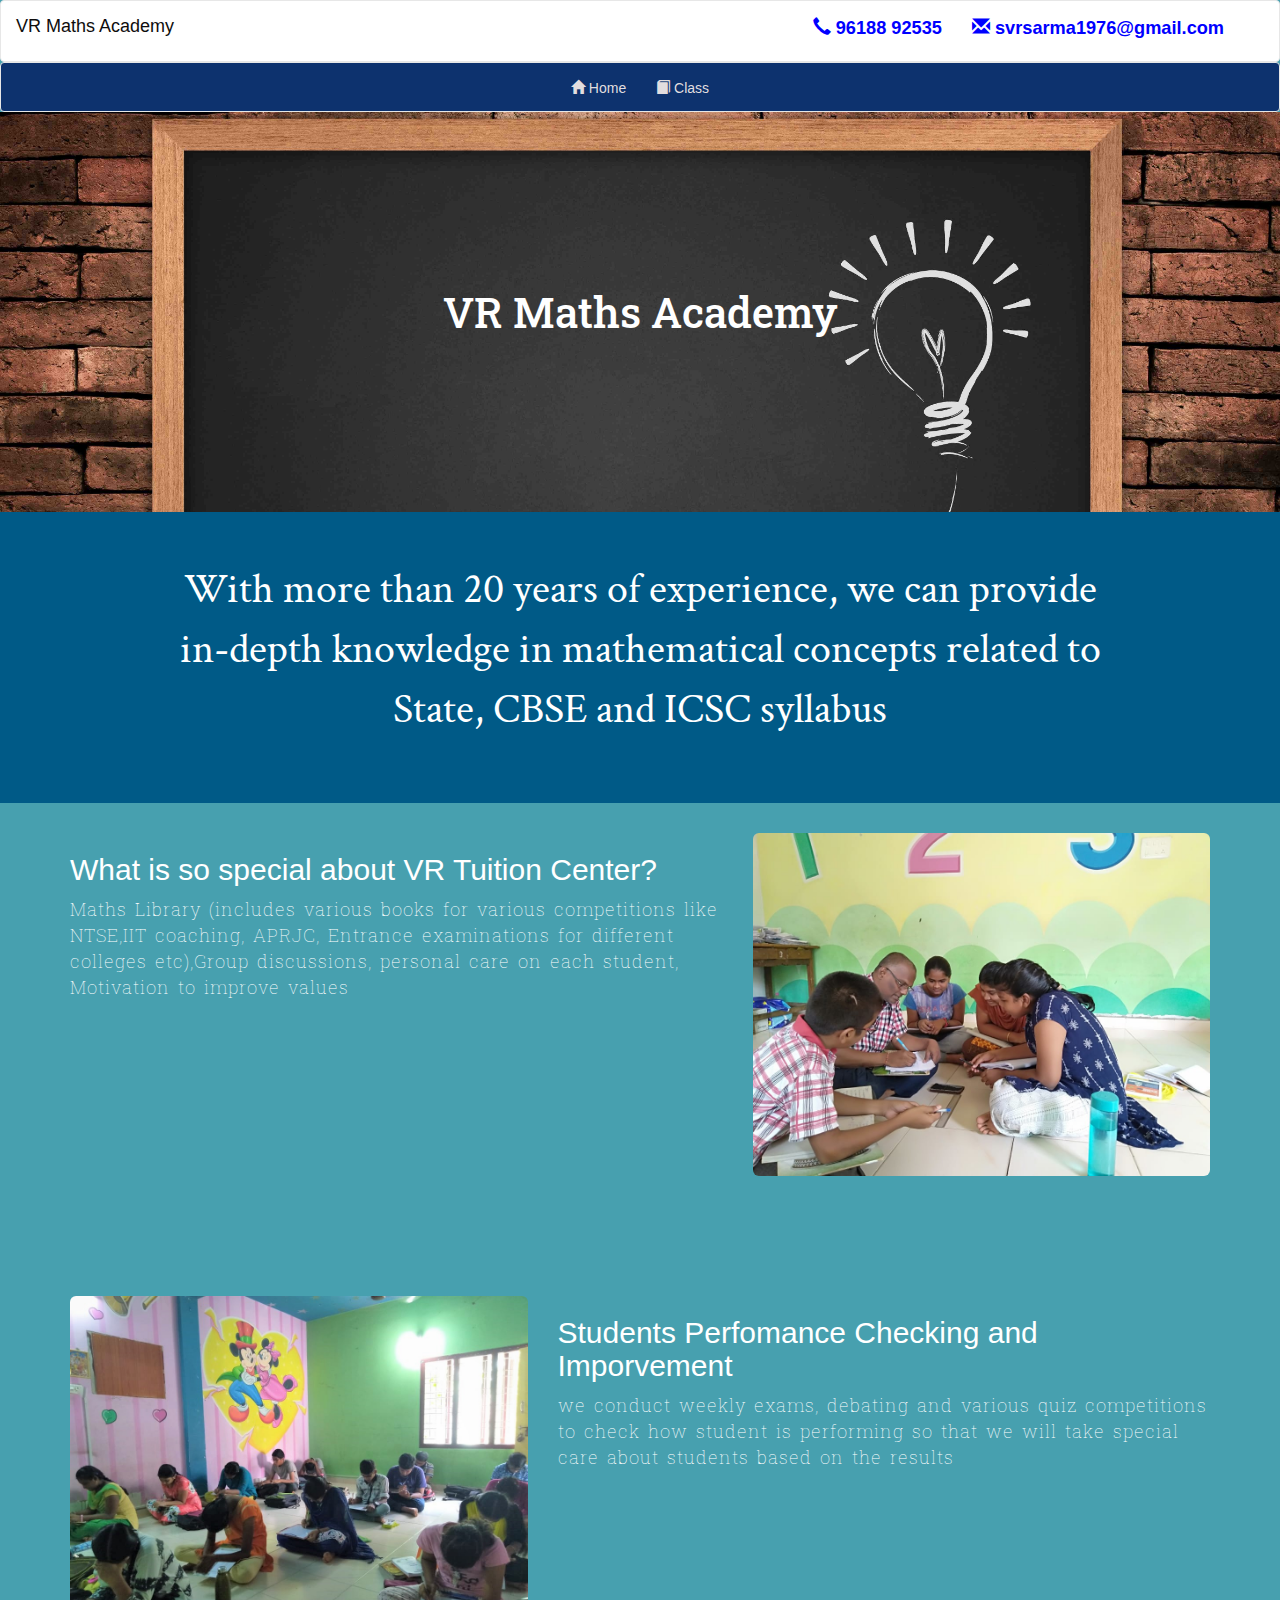
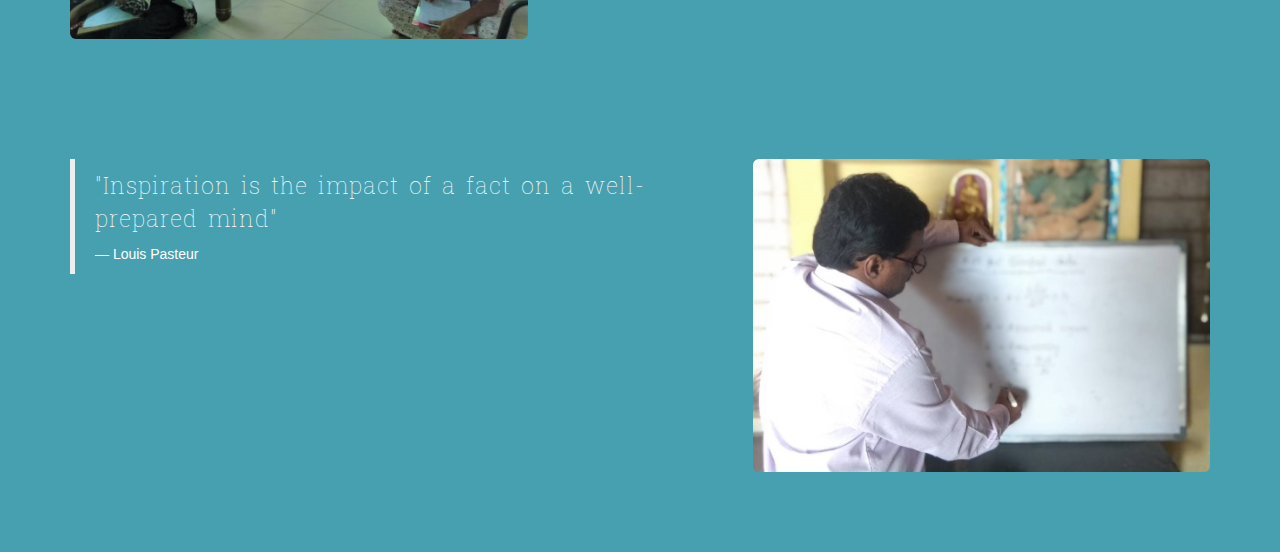
<file: Index.html>
<!DOCTYPE html>
<html>
    <head>
        <title>VR Tuition Center</title>
       
        <meta name="viewport" content="width=device-width, initial-scale=1">
        
        <link rel="stylesheet" href="https://maxcdn.bootstrapcdn.com/bootstrap/3.4.1/css/bootstrap.min.css">
        <script src="https://ajax.googleapis.com/ajax/libs/jquery/3.5.1/jquery.min.js"></script>
        <script src="https://maxcdn.bootstrapcdn.com/bootstrap/3.4.1/js/bootstrap.min.js"></script>
        <link href="https://fonts.googleapis.com/css2?family=Roboto+Slab&display=swap" rel="stylesheet">
        <link href="https://fonts.googleapis.com/css2?family=Exo:wght@500&display=swap" rel="stylesheet">
        <link href="https://fonts.googleapis.com/css2?family=Crimson+Text&display=swap" rel="stylesheet">
        <link href="https://fonts.googleapis.com/css2?family=Roboto+Slab&display=swap" rel="stylesheet">
        <link  href="vrtuition.css" rel="stylesheet">
        <style>
            body{
                background-color:#47a0af;
            }
            .container
            {
                color: white;
            }
            .pageintro
            {
                background-image: url('imgs/svrtuition12.jpg');
                background-size:100%;
                
            }
            .pageintro h1{
                line-height: 400px;
                font-size: 300% ;
                margin-top: 0px;    
                margin-bottom: 0;
            }
            .intro-desc
            {
                background-color:#005a87;
                color: white;
                
            }
            .intro-desc p
            {
                padding-left: 14%;
                padding-right: 14%;
                font-size: 300%;
                font-family: 'Crimson Text', serif;
                font-weight: 500;
            }
            .container .row div p
            {
                font-size: 130%;
                letter-spacing: 1px;
                word-spacing: 3px;
                font-weight: 100;
                font-family: 'Roboto Slab', serif;
            }
            .container .row{
                margin-bottom: 80px;
            }
            

                #Navbar .nav li a
                {
                    color: black;
                }

            @media only screen and (max-width: 768px) {
                .pageintro
                {
                    background-repeat: no-repeat;
                }
                .pageintro h1
                {
                    line-height: 200px;
                    font-size: 170%;
                }
                .intro-desc p
                {
                    font-size: 130%;
                }
                .container .row{
                margin-bottom: 0px;
                }
                #img1
                {
                    margin-top: 30px;
                }
                .mobilenav
                {
                   position: absolute;
                   right: 15px;
                }
                .mobilenav span
                {
                    
                }
                #togglebutton
                {
                    display: none;
                }
            }
            @media only screen and (min-width: 768px)
            {
                .navbar-nav.navbar-center {
                position: absolute;
                left: 50%;
                transform: translatex(-50%);
                }
                .mobilenav
                {
                    display: none;
                }
                
            }
            
        </style>

    </head>
    <body>
        <nav class="navbar navbar-default" style="margin-bottom:0;background-color: white">
            <div class="navbar-header">
                <button type="button" class="navbar-toggle" data-toggle="collapse" data-target="#Navbar" id="togglebutton">
                    <span class="icon-bar"></span>
                    <span class="icon-bar"></span>
                    <span class="icon-bar"></span>                        
                  </button>
                <p class="navbar-brand" href="#" style=" color: rgb(14, 13, 13)">VR Maths Academy 
                    <span class="mobilenav">
                        <a href="tel:+919618892535">
                            <span class="glyphicon glyphicon-earphone"></span>
                        </a> 
                        <a href="mailto:svrsarma1976@gmail.com" style="margin-left: 15px;">
                            <span class="glyphicon glyphicon-envelope"></span>
                        </a>
                    </span>
                </p>
              </div>
              <div class="collapse navbar-collapse" id="Navbar">
                <ul class="nav navbar-nav navbar-right" id="contact">
                    <li><a href="tel:+919618892535" style="color:blue;font-weight:bold"><span class="glyphicon glyphicon-earphone"></span> 96188 92535</a></li>
                    <li><a href="mailto:svrsarma1976@gmail.com" style="color:blue;font-weight:bold"><span class="glyphicon glyphicon-envelope"></span> svrsarma1976@gmail.com</a></li>
                    
                </ul>
            </div>
        </nav>
        

        <nav class="navbar navbar-default" style="margin-bottom:0;background-color: #0D326E;">
            <div class="navbar-header">
                <button type="button" class="navbar-toggle" data-toggle="collapse" data-target="#myNavbar">
                    <span class="icon-bar"></span>
                    <span class="icon-bar"></span>
                    <span class="icon-bar"></span>                        
                  </button>
                
              </div>
              <div class="collapse navbar-collapse" id="myNavbar">
            <ul class="nav navbar-nav navbar-center" id="lapnav">
                <li><a href="#"><span class="glyphicon glyphicon-home"></span> Home</a></li>
                <li><a href="class.html"><span class="glyphicon glyphicon-book"></span> Class</a></li>
                
            </ul>
            </div>
        </nav>

        <div class="pageintro">
            <div>
                <h1 class="text-center page-head" style="font-family: 'Roboto Slab', serif;color: white;">VR Maths Academy</h1>
            </div> 
        </div>
        <div class=" jumbotron intro-desc text-center">
            <p>With more than 20 years of experience, we can provide in-depth knowledge in mathematical concepts related to State, CBSE and ICSC syllabus</p>
        </div>

        <div class="container">
            <div class="row">
                <div class="col-md-7">
                    <h2>What is so special about VR Tuition Center?</h2>
                      <p>Maths Library (includes various books for various competitions like NTSE,IIT coaching, APRJC, Entrance examinations for different colleges etc),Group discussions, personal care on each student, Motivation to improve values</p>
                </div>
                <div class="col-md-5" id="img1">
                    <img src="imgs/svrtuition2.jpg" class="img-rounded" style="width:100%;">
                </div>
            </div>
            <br>
            <br>
            <div class="row">
                <div class="col-md-5">
                    <img src="imgs/svrtuition1.jpg" class="img-rounded" style="width:100%;">
                </div>
                <div class="col-md-7" style="color: white;">
                    <h2>Students Perfomance Checking and Imporvement</h2>
                      <p>we conduct weekly exams, debating and various quiz competitions to check how student is performing so that we will take special care about students based on the results</p>
                </div>
            </div>
            <br>
            <br>
            
            <div class="row">
                <div class="col-md-7">
                    <blockquote>
                        <p>"Inspiration is the impact of a fact on a well-prepared mind"</p>
                        <footer style="color:white">Louis Pasteur</footer>
                      </blockquote>
                      <p></p>
                </div>
                <div class="col-md-5">
                    <img src="imgs/svrtuition1234.jpg" class="img-rounded" style="width:100%;">
                </div>
            </div>
        </div>
    </body>
</html>
</file>
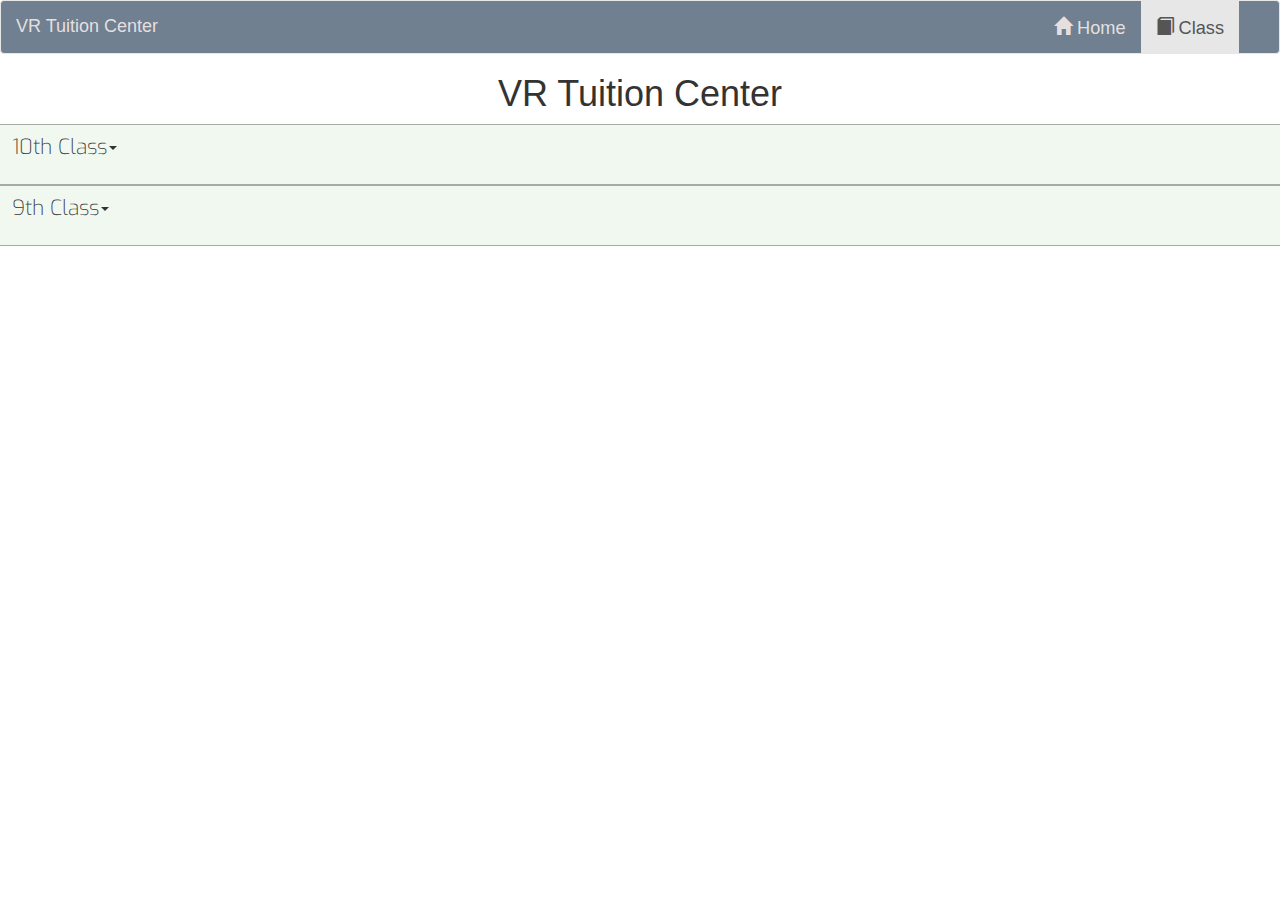
<file: class.html>
<html>
    <head>
        <title>VR Tuition Center-Classes</title>
        <meta name="viewport" content="width=device-width, initial-scale=1">
        
        <link rel="stylesheet" href="https://maxcdn.bootstrapcdn.com/bootstrap/3.4.1/css/bootstrap.min.css">
        <script src="https://ajax.googleapis.com/ajax/libs/jquery/3.5.1/jquery.min.js"></script>
        <script src="https://maxcdn.bootstrapcdn.com/bootstrap/3.4.1/js/bootstrap.min.js"></script>
        <link href="https://fonts.googleapis.com/css2?family=Roboto+Slab&display=swap" rel="stylesheet">
        <link href="https://fonts.googleapis.com/css2?family=Exo:wght@500&display=swap" rel="stylesheet">
        <link rel="stylesheet" href="vrtuition.css">

        <style>
            .dropdown-toggle:hover
            {
                cursor: pointer;
            }

            .chapters
            {
                position: relative;
                box-shadow: none;
            }

            .jumbotron
            {
                background-color:rgb(240, 248, 240);
                border-bottom: 1px solid darkgray;
                border-top: 1px solid darkgray;
                padding:5px 0;
                margin-bottom:0;
            }
            
            .subdropjumb
            {
                background-color: white;
                border-top: none;
                border-bottom: none;
            }
            #altermsg
            {
                width: 100%;
                padding: 12px 11px;
                font-size: 120%;
                box-shadow: darkgrey;
            }

            .filelink:hover
            {
                cursor: pointer;
            }

            td .dropdown .subdrop{
                font-weight: bold;
            }

        </style>
    </head>


    <body>

        <div id="content">

            <!-- ------------------nav bar------------------ -->
            <nav class="navbar navbar-default">
            <div class="navbar-header">
                <button type="button" class="navbar-toggle" data-toggle="collapse" data-target="#myNavbar">
                    <span class="icon-bar"></span>
                    <span class="icon-bar"></span>
                    <span class="icon-bar"></span>                        
                  </button>
                <a class="navbar-brand" href="#" style=" color: rgba(233, 227, 227, 0.972);">VR Tuition Center</a>
              </div>
              <div class="collapse navbar-collapse" id="myNavbar">
            <ul class="nav navbar-nav navbar-right">
                <li><a href="index.html"><span class="glyphicon glyphicon-home"></span> Home</a></li>
                <li  class="active"><a href="class.html"><span class="glyphicon glyphicon-book"></span> Class</a></li>
                
            </ul>
            </div>
        </nav>

            <!--Head of the page -->

            <h1 class="text-center" id="head">VR Tuition Center</h1>

            <p>

            </p>

            <div class="dropdown jumbotron">
                <p class="dropdown-toggle" data-toggle="dropdown" id="10th" style="padding:2px 12px;font-family: 'Exo', sans-serif;">10th Class<span class="caret text-right"></span></p>
                <table class="table dropdown-menu chapters">
                    <thead>
                        
                      </thead>
                    <tr>
                        <td style="padding:2px 12px">
                            <div class="dropdown">
                                <p  class="dropdown-toggle subdrop jumbotron subdropjumb" style="margin-bottom:0" data-toggle="dropdown">Real Numbers<span class="caret text-right"></span></p>
                                <table class="table dropdown-menu chapters">
                                    <tr onclick="window.location.href = 'https://view.officeapps.live.com/op/embed.aspx?src=https://svssp.github.io/vrtuition/docs/realnumbers/concepts.docx'" class="filelink"><td ><a>Concepts</a></td></tr>
                                    <tr onclick="window.location.href = 'https://view.officeapps.live.com/op/embed.aspx?src=https://svssp.github.io/vrtuition/docs/realnumbers/practise.docx'" class="filelink"><td ><a>Practise Questions</a></td></tr>
                                    <tr onclick="window.location.href = 'https://view.officeapps.live.com/op/embed.aspx?src=https://svssp.github.io/vrtuition/docs/realnumbers/assignment.docx'" class="filelink"><td><a>Assignment</a></td></tr>
                                </table>
                            </div>
                        </td>
                    </tr>
                    <tr>
                        <td style="padding:2px 12px"> 
                            <div class="dropdown">
                                <p  class="dropdown-toggle subdrop jumbotron subdropjumb" style="margin-bottom:0" data-toggle="dropdown">Sets<span class="caret text-right"></span></p>
                                <table class="table dropdown-menu chapters">
                                    <tr onclick="window.location.href = 'https://view.officeapps.live.com/op/embed.aspx?src=https://svssp.github.io/vrtuition/docs/sets/concepts.docx'" class="filelink"><td ><a>Concepts</a></td></tr>
                                    <tr onclick="window.location.href = 'https://view.officeapps.live.com/op/embed.aspx?src=https://svssp.github.io/vrtuition/docs/sets/practise.docx'" class="filelink"><td ><a>Practise Questions</a></td></tr>
                                    <tr onclick="window.location.href = 'https://view.officeapps.live.com/op/embed.aspx?src=https://svssp.github.io/vrtuition/docs/sets/assignment.docx'" class="filelink"><td><a>Assignment</a></td></tr>
                                </table>
                        </div>
                        </td>
                    </tr>
                    <tr>
                        <td style="padding:2px 12px"> 
                            <div class="dropdown">
                                <p  class="dropdown-toggle subdrop jumbotron subdropjumb" data-toggle="dropdown">Polynomials<span class="caret text-right"></span></p>
                                <table class="table dropdown-menu chapters">
                                    <tr onclick="window.location.href = 'https://view.officeapps.live.com/op/embed.aspx?src=https://svssp.github.io/vrtuition/docs/polynomials/concepts.docx'" class="filelink"><td ><a>Concepts</a></td></tr>
                                    <tr onclick="window.location.href = 'https://view.officeapps.live.com/op/embed.aspx?src=https://svssp.github.io/vrtuition/docs/polynomials/practise.docx'" class="filelink"><td ><a>Practise Questions</a></td></tr>
                                    <tr onclick="window.location.href = 'https://view.officeapps.live.com/op/embed.aspx?src=https://svssp.github.io/vrtuition/docs/polynomials/assignment.docx'" class="filelink"><td><a>Assignment</a></td></tr>
                                </table>
                        </div>
                        </td>
                    </tr>
                    <tr>
                        <td style="padding:2px 12px"> 
                            <div class="dropdown">
                                <p  class="dropdown-toggle subdrop jumbotron subdropjumb" data-toggle="dropdown">Pair of Linear Equations in Two variables<span class="caret text-right"></span></p>
                                <table class="table dropdown-menu chapters">
                                    <tr onclick="window.location.href = 'https://view.officeapps.live.com/op/embed.aspx?src=https://svssp.github.io/vrtuition/docs/pairoflinear/concepts.docx'" class="filelink"><td ><a>Concepts</a></td></tr>
                                    <tr onclick="window.location.href = 'https://view.officeapps.live.com/op/embed.aspx?src=https://svssp.github.io/vrtuition/docs/pairoflinear/practise.docx'" class="filelink"><td ><a>Practise Questions</a></td></tr>
                                    <tr onclick="window.location.href = 'https://view.officeapps.live.com/op/embed.aspx?src=https://svssp.github.io/vrtuition/docs/pairoflinear/assignment.docx'" class="filelink"><td><a>Assignment</a></td></tr>
                                </table>
                        </div>
                        </td>
                    </tr>
                    <tr>
                        <td style="padding:2px 12px"> 
                            <div class="dropdown">
                                <p  class="dropdown-toggle subdrop jumbotron subdropjumb" data-toggle="dropdown">Quadratic Equations<span class="caret text-right"></span></p>
                                <table class="table dropdown-menu chapters">
                                    <tr onclick="window.location.href = 'https://view.officeapps.live.com/op/embed.aspx?src=https://svssp.github.io/vrtuition/docs/quadratic/concepts.docx'" class="filelink"><td ><a>Concepts</a></td></tr>
                                    <tr onclick="window.location.href = 'https://view.officeapps.live.com/op/embed.aspx?src=https://svssp.github.io/vrtuition/docs/quadratic/practise.docx'" class="filelink"><td ><a>Practise Questions</a></td></tr>
                                    <tr onclick="window.location.href = 'https://view.officeapps.live.com/op/embed.aspx?src=https://svssp.github.io/vrtuition/docs/quadratic/assignment.docx'" class="filelink"><td><a>Assignment</a></td></tr>
                                </table>
                        </div>
                        </td>
                    </tr>
                    <tr>
                        <td style="padding:2px 12px"> 
                            <div class="dropdown">
                                <p  class="dropdown-toggle subdrop jumbotron subdropjumb" data-toggle="dropdown">Progressions<span class="caret text-right"></span></p>
                                <table class="table dropdown-menu chapters">
                                    <tr onclick="window.location.href = 'https://view.officeapps.live.com/op/embed.aspx?src=https://svssp.github.io/vrtuition/docs/progressions/concepts.docx'" class="filelink"><td ><a>Concepts</a></td></tr>
                                    <tr onclick="window.location.href = 'https://view.officeapps.live.com/op/embed.aspx?src=https://svssp.github.io/vrtuition/docs/progressions/practise.docx'" class="filelink"><td ><a>Practise Questions</a></td></tr>
                                    <tr onclick="window.location.href = 'https://view.officeapps.live.com/op/embed.aspx?src=https://svssp.github.io/vrtuition/docs/progressions/assignment.docx'" class="filelink"><td><a>Assignment</a></td></tr>
                                </table>
                        </div>
                        </td>
                    </tr>
                    <tr>
                        <td style="padding:2px 12px"> 
                            <div class="dropdown">
                                <p  class="dropdown-toggle subdrop jumbotron subdropjumb" data-toggle="dropdown">Coordinate Geometry<span class="caret text-right"></span></p>
                                <table class="table dropdown-menu chapters">
                                    <tr onclick="window.location.href = 'https://view.officeapps.live.com/op/embed.aspx?src=https://svssp.github.io/vrtuition/docs/coordinategeometry/concepts.docx'" class="filelink"><td ><a>Concepts</a></td></tr>
                                    <tr onclick="window.location.href = 'https://view.officeapps.live.com/op/embed.aspx?src=https://svssp.github.io/vrtuition/docs/coordinategeometry/practise.docx'" class="filelink"><td ><a>Practise Questions</a></td></tr>
                                    <tr onclick="window.location.href = 'https://view.officeapps.live.com/op/embed.aspx?src=https://svssp.github.io/vrtuition/docs/coordinategeometry/assignment.docx'" class="filelink"><td><a>Assignment</a></td></tr>
                                </table>
                        </div>
                        </td>
                    </tr>
                    <tr>
                        <td style="padding:2px 12px"> 
                            <div class="dropdown">
                                <p  class="dropdown-toggle subdrop jumbotron subdropjumb" data-toggle="dropdown">Similar Triangles<span class="caret text-right"></span></p>
                                <table class="table dropdown-menu chapters">
                                    <tr onclick="window.location.href = 'https://view.officeapps.live.com/op/embed.aspx?src=https://svssp.github.io/vrtuition/docs/similartriangles/concepts.docx'" class="filelink"><td ><a>Concepts</a></td></tr>
                                    <tr onclick="window.location.href = 'https://view.officeapps.live.com/op/embed.aspx?src=https://svssp.github.io/vrtuition/docs/similartriangles/practise.docx'" class="filelink"><td ><a>Practise Questions</a></td></tr>
                                    <tr onclick="window.location.href = 'https://view.officeapps.live.com/op/embed.aspx?src=https://svssp.github.io/vrtuition/docs/similartriangles/assignment.docx'" class="filelink"><td><a>Assignment</a></td></tr>
                                </table>
                        </div>
                        </td>
                    </tr>
                    <tr>
                        <td style="padding:2px 12px"> 
                            <div class="dropdown">
                                <p  class="dropdown-toggle subdrop jumbotron subdropjumb" data-toggle="dropdown">Tangents and Secants to a circle<span class="caret text-right"></span></p>
                                <table class="table dropdown-menu chapters">
                                    <tr onclick="window.location.href = 'https://view.officeapps.live.com/op/embed.aspx?src=https://svssp.github.io/vrtuition/docs/circles/concepts.docx'" class="filelink"><td ><a>Concepts</a></td></tr>
                                    <tr onclick="window.location.href = 'https://view.officeapps.live.com/op/embed.aspx?src=https://svssp.github.io/vrtuition/docs/circles/practise.docx'" class="filelink"><td ><a>Practise Questions</a></td></tr>
                                    <tr onclick="window.location.href = 'https://view.officeapps.live.com/op/embed.aspx?src=https://svssp.github.io/vrtuition/docs/circles/assignment.docx'" class="filelink"><td><a>Assignment</a></td></tr>
                                </table>
                        </div>
                        </td>
                    </tr>
                    <tr>
                        <td style="padding:2px 12px"> 
                            <div class="dropdown">
                                <p  class="dropdown-toggle subdrop jumbotron subdropjumb" data-toggle="dropdown">Mensuration<span class="caret text-right"></span></p>
                                <table class="table dropdown-menu chapters">
                                    <tr onclick="window.location.href = 'https://view.officeapps.live.com/op/embed.aspx?src=https://svssp.github.io/vrtuition/docs/mensuration/concepts.docx'" class="filelink"><td ><a>Concepts</a></td></tr>
                                    <tr onclick="window.location.href = 'https://view.officeapps.live.com/op/embed.aspx?src=https://svssp.github.io/vrtuition/docs/mensuration/practise.docx'" class="filelink"><td ><a>Practise Questions</a></td></tr>
                                    <tr onclick="window.location.href = 'https://view.officeapps.live.com/op/embed.aspx?src=https://svssp.github.io/vrtuition/docs/mensuration/assignment.docx'" class="filelink"><td><a>Assignment</a></td></tr>
                                </table>
                        </div>
                        </td>
                    </tr>
                    <tr>
                        <td style="padding:2px 12px"> 
                            <div class="dropdown">
                                <p  class="dropdown-toggle subdrop jumbotron subdropjumb" data-toggle="dropdown">Trigonometry<span class="caret text-right"></span></p>
                                <table class="table dropdown-menu chapters">
                                    <tr onclick="window.location.href = 'https://view.officeapps.live.com/op/embed.aspx?src=https://svssp.github.io/vrtuition/docs/trigonometry/concepts.docx'" class="filelink"><td ><a>Concepts</a></td></tr>
                                    <tr onclick="window.location.href = 'https://view.officeapps.live.com/op/embed.aspx?src=https://svssp.github.io/vrtuition/docs/trigonometry/practise.docx'" class="filelink"><td ><a>Practise Questions</a></td></tr>
                                    <tr onclick="window.location.href = 'https://view.officeapps.live.com/op/embed.aspx?src=https://svssp.github.io/vrtuition/docs/trigonometry/assignment.docx'" class="filelink"><td><a>Assignment</a></td></tr>
                                </table>
                        </div>
                        </td>
                    </tr>
                    <tr>
                        <td style="padding:2px 12px"> 
                            <div class="dropdown">
                                <p  class="dropdown-toggle subdrop jumbotron subdropjumb" data-toggle="dropdown">Applications of Trigonometry<span class="caret text-right"></span></p>
                                <table class="table dropdown-menu chapters">
                                    <tr onclick="window.location.href = 'https://view.officeapps.live.com/op/embed.aspx?src=https://svssp.github.io/vrtuition/docs/appoftrig/concepts.docx'" class="filelink"><td ><a>Concepts</a></td></tr>
                                    <tr onclick="window.location.href = 'https://view.officeapps.live.com/op/embed.aspx?src=https://svssp.github.io/vrtuition/docs/appoftrig/practise.docx'" class="filelink"><td ><a>Practise Questions</a></td></tr>
                                    <tr onclick="window.location.href = 'https://view.officeapps.live.com/op/embed.aspx?src=https://svssp.github.io/vrtuition/docs/appoftrig/assignment.docx'" class="filelink"><td><a>Assignment</a></td></tr>
                                </table>
                        </div>
                        </td>
                    </tr>
                    <tr>
                        <td style="padding:2px 12px"> 
                            <div class="dropdown">
                                <p  class="dropdown-toggle subdrop jumbotron subdropjumb" data-toggle="dropdown">Probability<span class="caret text-right"></span></p>
                                <table class="table dropdown-menu chapters">
                                    <tr onclick="window.location.href = 'https://view.officeapps.live.com/op/embed.aspx?src=https://svssp.github.io/vrtuition/docs/probability/concepts.docx'" class="filelink"><td ><a>Concepts</a></td></tr>
                                    <tr onclick="window.location.href = 'https://view.officeapps.live.com/op/embed.aspx?src=https://svssp.github.io/vrtuition/docs/probability/practise.docx'" class="filelink"><td ><a>Practise Questions</a></td></tr>
                                    <tr onclick="window.location.href = 'https://view.officeapps.live.com/op/embed.aspx?src=https://svssp.github.io/vrtuition/docs/probability/assignment.docx'" class="filelink"><td><a>Assignment</a></td></tr>
                                </table>
                        </div>
                        </td>
                    </tr>
                    <tr>
                        <td style="padding:2px 12px"> 
                            <div class="dropdown">
                                <p  class="dropdown-toggle subdrop jumbotron subdropjumb" data-toggle="dropdown">Statistics<span class="caret text-right"></span></p>
                                <table class="table dropdown-menu chapters">
                                    <tr onclick="window.location.href = 'https://view.officeapps.live.com/op/embed.aspx?src=https://svssp.github.io/vrtuition/docs/statistics/concepts.docx'" class="filelink"><td ><a>Concepts</a></td></tr>
                                    <tr onclick="window.location.href = 'https://view.officeapps.live.com/op/embed.aspx?src=https://svssp.github.io/vrtuition/docs/statistics/practise.docx'" class="filelink"><td ><a>Practise Questions</a></td></tr>
                                    <tr onclick="window.location.href = 'https://view.officeapps.live.com/op/embed.aspx?src=https://svssp.github.io/vrtuition/docs/statistics/assignment.docx'" class="filelink"><td><a>Assignment</a></td></tr>
                                </table>
                        </div>
                        </td>
                    </tr>
                </table>
          
            </div>

            <!--Drop Down menu for 9 th class students-->
            <div class="dropdown jumbotron">
                <p class="dropdown-toggle" data-toggle="dropdown" id="9th" style="padding:2px 12px;font-family: 'Exo', sans-serif;">9th Class<span class="caret text-right"></span></p>
                <table class="table dropdown-menu chapters">
                    <thead>
                        
                      </thead>
                    <tr>
                        <td style="padding:2px 12px">
                            <div class="dropdown">
                                <p  class="dropdown-toggle subdrop jumbotron subdropjumb" style="margin-bottom:0" data-toggle="dropdown">Real Numbers<span class="caret text-right"></span></p>
                                <table class="table dropdown-menu chapters">
                                    <tr onclick="window.location.href = 'https://view.officeapps.live.com/op/embed.aspx?src=https://svssp.github.io/vrtuition/docs/realnum9/concepts.docx'" class="filelink"><td ><a>Concepts</a></td></tr>
                                    <tr onclick="window.location.href = 'https://view.officeapps.live.com/op/embed.aspx?src=https://svssp.github.io/vrtuition/docs/realnum9/practise.docx'" class="filelink"><td ><a>Practise Questions</a></td></tr>
                                    <tr onclick="window.location.href = 'https://view.officeapps.live.com/op/embed.aspx?src=https://svssp.github.io/vrtuition/docs/realnum9/assignment.docx'" class="filelink"><td><a>Assignment</a></td></tr>
                                </table>
                            </div>
                        </td>
                    </tr>
                    
                    <tr>
                        <td style="padding:2px 12px"> 
                            <div class="dropdown">
                                <p  class="dropdown-toggle subdrop jumbotron subdropjumb" data-toggle="dropdown">Polynomials and Factorisation<span class="caret text-right"></span></p>
                                <table class="table dropdown-menu chapters">
                                    <tr onclick="window.location.href = 'https://view.officeapps.live.com/op/embed.aspx?src=https://svssp.github.io/vrtuition/docs/polyandfact9/concepts.docx'" class="filelink"><td ><a>Concepts</a></td></tr>
                                    <tr onclick="window.location.href = 'https://view.officeapps.live.com/op/embed.aspx?src=https://svssp.github.io/vrtuition/docs/polyandfact9/practise.docx'" class="filelink"><td ><a>Practise Questions</a></td></tr>
                                    <tr onclick="window.location.href = 'https://view.officeapps.live.com/op/embed.aspx?src=https://svssp.github.io/vrtuition/docs/polyandfact9/assignment.docx'" class="filelink"><td><a>Assignment</a></td></tr>
                                </table>
                        </div>
                        </td>
                    </tr>
                    <tr>
                        <td style="padding:2px 12px"> 
                            <div class="dropdown">
                                <p  class="dropdown-toggle subdrop jumbotron subdropjumb" data-toggle="dropdown">The Elements of Geometry<span class="caret text-right"></span></p>
                                <table class="table dropdown-menu chapters">
                                    <tr onclick="window.location.href = 'https://view.officeapps.live.com/op/embed.aspx?src=https://svssp.github.io/vrtuition/docs/geometry/concepts.docx'" class="filelink"><td ><a>Concepts</a></td></tr>
                                    <tr onclick="window.location.href = 'https://view.officeapps.live.com/op/embed.aspx?src=https://svssp.github.io/vrtuition/docs/geometry/practise.docx'" class="filelink"><td ><a>Practise Questions</a></td></tr>
                                    <tr onclick="window.location.href = 'https://view.officeapps.live.com/op/embed.aspx?src=https://svssp.github.io/vrtuition/docs/geometry/assignment.docx'" class="filelink"><td><a>Assignment</a></td></tr>
                                </table>
                        </div>
                        </td>
                    </tr>
                    <tr>
                        <td style="padding:2px 12px"> 
                            <div class="dropdown">
                                <p  class="dropdown-toggle subdrop jumbotron subdropjumb" data-toggle="dropdown">Lines and Angles<span class="caret text-right"></span></p>
                                <table class="table dropdown-menu chapters">
                                    <tr onclick="window.location.href = 'https://view.officeapps.live.com/op/embed.aspx?src=https://svssp.github.io/vrtuition/docs/linesandangles/concepts.docx'" class="filelink"><td ><a>Concepts</a></td></tr>
                                    <tr onclick="window.location.href = 'https://view.officeapps.live.com/op/embed.aspx?src=https://svssp.github.io/vrtuition/docs/linesandangles/practise.docx'" class="filelink"><td ><a>Practise Questions</a></td></tr>
                                    <tr onclick="window.location.href = 'https://view.officeapps.live.com/op/embed.aspx?src=https://svssp.github.io/vrtuition/docs/linesandangles/assignment.docx'" class="filelink"><td><a>Assignment</a></td></tr>
                                </table>
                        </div>
                        </td>
                    </tr>
                    <tr>
                        <td style="padding:2px 12px"> 
                            <div class="dropdown">
                                <p  class="dropdown-toggle subdrop jumbotron subdropjumb" data-toggle="dropdown">Coordinate Geometry<span class="caret text-right"></span></p>
                                <table class="table dropdown-menu chapters">
                                    <tr onclick="window.location.href = 'https://view.officeapps.live.com/op/embed.aspx?src=https://svssp.github.io/vrtuition/docs/coordinate9/concepts.docx'" class="filelink"><td ><a>Concepts</a></td></tr>
                                    <tr onclick="window.location.href = 'https://view.officeapps.live.com/op/embed.aspx?src=https://svssp.github.io/vrtuition/docs/coordinate9/practise.docx'" class="filelink"><td ><a>Practise Questions</a></td></tr>
                                    <tr onclick="window.location.href = 'https://view.officeapps.live.com/op/embed.aspx?src=https://svssp.github.io/vrtuition/docs/coordinate9/assignment.docx'" class="filelink"><td><a>Assignment</a></td></tr>
                                </table>
                        </div>
                        </td>
                    </tr>
                    <tr>
                        <td style="padding:2px 12px"> 
                            <div class="dropdown">
                                <p  class="dropdown-toggle subdrop jumbotron subdropjumb" data-toggle="dropdown">Linear equations in two variables<span class="caret text-right"></span></p>
                                <table class="table dropdown-menu chapters">
                                    <tr onclick="window.location.href = 'https://view.officeapps.live.com/op/embed.aspx?src=https://svssp.github.io/vrtuition/docs/lineareq9/concepts.docx'" class="filelink"><td ><a>Concepts</a></td></tr>
                                    <tr onclick="window.location.href = 'https://view.officeapps.live.com/op/embed.aspx?src=https://svssp.github.io/vrtuition/docs/lineareq9/practise.docx'" class="filelink"><td ><a>Practise Questions</a></td></tr>
                                    <tr onclick="window.location.href = 'https://view.officeapps.live.com/op/embed.aspx?src=https://svssp.github.io/vrtuition/docs/lineareq9/assignment.docx'" class="filelink"><td><a>Assignment</a></td></tr>
                                </table>
                        </div>
                        </td>
                    </tr>
                    <tr>
                        <td style="padding:2px 12px"> 
                            <div class="dropdown">
                                <p  class="dropdown-toggle subdrop jumbotron subdropjumb" data-toggle="dropdown">Statistics<span class="caret text-right"></span></p>
                                <table class="table dropdown-menu chapters">
                                    <tr onclick="window.location.href = 'https://view.officeapps.live.com/op/embed.aspx?src=https://svssp.github.io/vrtuition/docs/stat9/concepts.docx'" class="filelink"><td ><a>Concepts</a></td></tr>
                                    <tr onclick="window.location.href = 'https://view.officeapps.live.com/op/embed.aspx?src=https://svssp.github.io/vrtuition/docs/stat9/practise.docx'" class="filelink"><td ><a>Practise Questions</a></td></tr>
                                    <tr onclick="window.location.href = 'https://view.officeapps.live.com/op/embed.aspx?src=https://svssp.github.io/vrtuition/docs/stat9/assignment.docx'" class="filelink"><td><a>Assignment</a></td></tr>
                                </table>
                        </div>
                        </td>
                    </tr>
                    
                </table>
                
            </div>

            
        <script>
            
        $('.subdrop').on('click', function(event){

            $(this).next('table').toggle();
    event.stopPropagation();
    event.preventDefault();
        
        });
    </script>
    </body>

</html>
</file>
<file: vrtuition.css>
#home-navbar
{
    position: absolute;
    top: 2%;
    right: 2%;
}

#home-navbar p
{
    display: inline-block;
    padding: 4px 20px;
    font-size: 140%;
}

#home-navbar p:hover
{
    cursor: pointer;
    font-size: 145%;
}

.navbar{
    background-color: slategrey;   
}

.navbar-default .navbar-nav>li>a{
    color: rgba(233, 227, 227, 0.972);
}
.navbar-right
{
    margin-right: 2%;
    font-size: 130%;
}

#dis
{
    display: none;
    z-index:9999;
    position: absolute;
    top: 5%;
    left: 5%;
    width: 90%;
    height: 90%;
}

@media only screen and (max-width:767px)
{
    #head
    {
        font-size: larger;
    }
    .navbar-default .navbar-nav .open .dropdown-menu>li>a
    {
        color: honeydew;
    }
}

.navbar-default .navbar-toggle .icon-bar
{
    background-color: white;
}
#fake-id{
color:black;
}
.nofake
{
color:red;
}
</file>
